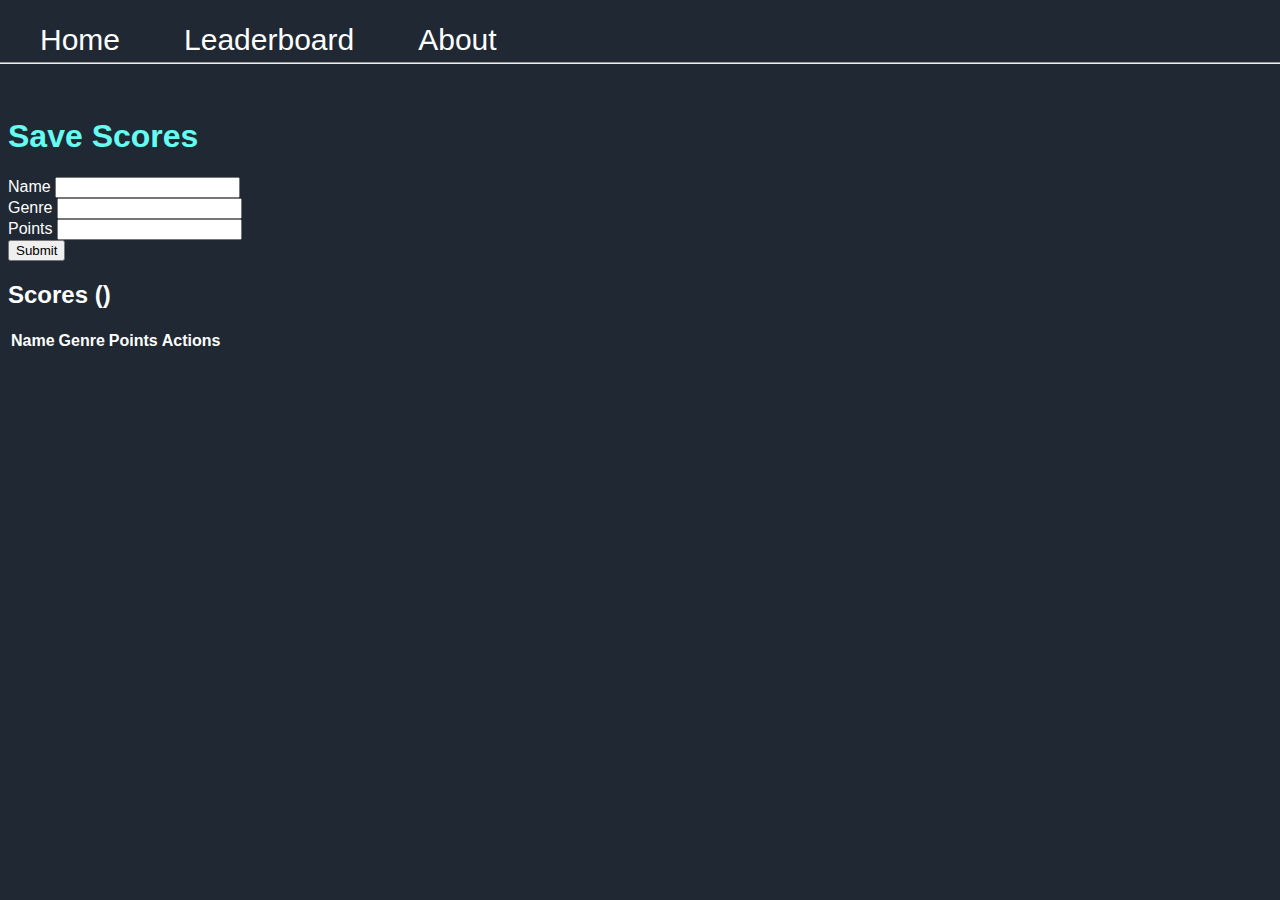
<file: leaderboard.html>
<!DOCTYPE html>
<html lang="en">

<head>
    <meta charset="UTF-8">
    <meta http-equiv="X-UA-Compatible" content="IE=edge">
    <meta name="viewport" content="width=device-width, initial-scale=1.0">
    <link href="https://cdn.jsdelivr.net/npm/bootstrap@5.1.3/dist/css/bootstrap.min.css" rel="stylesheet"
        integrity="sha384-1BmE4kWBq78iYhFldvKuhfTAU6auU8tT94WrHftjDbrCEXSU1oBoqyl2QvZ6jIW3" crossorigin="anonymous">
    <link rel="stylesheet" href="https://cdn.jsdelivr.net/npm/bootstrap@4.5.3/dist/css/bootstrap.min.css"
        integrity="sha384-TX8t27EcRE3e/ihU7zmQxVncDAy5uIKz4rEkgIXeMed4M0jlfIDPvg6uqKI2xXr2" crossorigin="anonymous">
    <link href="leaderboard.css" rel="stylesheet" type="text/css">
    <title>Leaderboard</title>
</head>

<body>
    <nav>
        <ul>
            <li><a href="mainpage.html">Home</a></li>
            <li><a href="leaderboard.html">Leaderboard</a></li>
            <li><a href="about.html">About</a></li>
        </ul>
    </nav>
    <hr>

    <br>

    <div class="container">
        <h1>Save Scores</h1>
        <div id="add-update-msg">
            <div class="alert alert-success" role="alert">
                Contact record successfully added
            </div>
        </div>
        <div class="form" id="add-contact">
            <form id="add-contact-form">
                <div class="form-group">
                    <label for="contact-name">Name</label>
                    <input type="text" id="contact-name" class="form-control" required>
                </div>
                <div class="form-group">
                    <label for="contact-genre">Genre</label>
                    <input type="contact-genre" id="contact-genre" class="form-control" required>
                </div>
                <div class="form-group">
                    <label for="contact-points">Points</label>
                    <input type="contact-points" id="contact-points" class="form-control" required>
                </div>

                <input type="submit" value="Submit" class="btn btn-primary" id="contact-submit">
            </form>
        </div>
    </div><!-- end add container -->

    <div class="container mt-5">
        <h2>Scores (<span id="total-contacts"></span>)</h2>
        <table class="table" id="points-list">
            <thead>
                <th>Name</th>
                <th>Genre</th>
                <th>Points</th>
                <th colspan="2">Actions</th>
            </thead>
            <tbody class = "text-light"></tbody>
        </table>
    </div>

    <script src="https://cdnjs.cloudflare.com/ajax/libs/jquery/3.5.1/jquery.min.js"></script>
    <script src="https://cdn.jsdelivr.net/npm/popper.js@1.16.1/dist/umd/popper.min.js"
        integrity="sha384-9/reFTGAW83EW2RDu2S0VKaIzap3H66lZH81PoYlFhbGU+6BZp6G7niu735Sk7lN"
        crossorigin="anonymous"></script>
    <script src="https://cdn.jsdelivr.net/npm/bootstrap@4.5.3/dist/js/bootstrap.min.js"
        integrity="sha384-w1Q4orYjBQndcko6MimVbzY0tgp4pWB4lZ7lr30WKz0vr/aWKhXdBNmNb5D92v7s"
        crossorigin="anonymous"></script>
    <script src="leaderboard.js"></script>
</body>

</html>
</file>
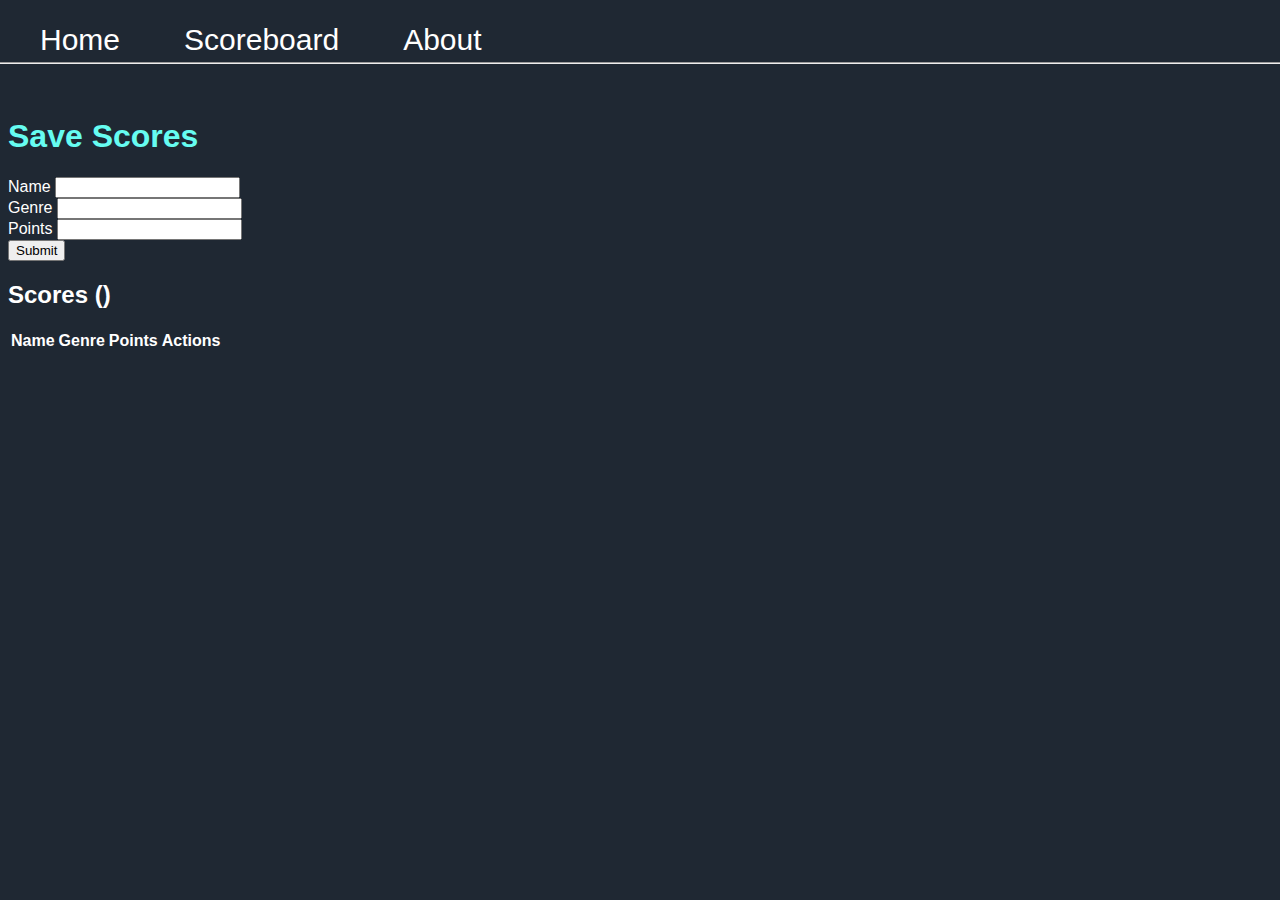
<file: scores.html>
<!DOCTYPE html>
<html lang="en">

<head>
    <meta charset="UTF-8">
    <meta http-equiv="X-UA-Compatible" content="IE=edge">
    <meta name="viewport" content="width=device-width, initial-scale=1.0">
    <link href="https://cdn.jsdelivr.net/npm/bootstrap@5.1.3/dist/css/bootstrap.min.css" rel="stylesheet"
        integrity="sha384-1BmE4kWBq78iYhFldvKuhfTAU6auU8tT94WrHftjDbrCEXSU1oBoqyl2QvZ6jIW3" crossorigin="anonymous">
    <link rel="stylesheet" href="https://cdn.jsdelivr.net/npm/bootstrap@4.5.3/dist/css/bootstrap.min.css"
        integrity="sha384-TX8t27EcRE3e/ihU7zmQxVncDAy5uIKz4rEkgIXeMed4M0jlfIDPvg6uqKI2xXr2" crossorigin="anonymous">
    <link href="scores.css" rel="stylesheet" type="text/css">
    <title>Leaderboard</title>
</head>

<body>
    <nav>
        <ul>
            <li><a href="mainpage.html">Home</a></li>
            <li><a href="scores.html">Scoreboard</a></li>
            <li><a href="about.html">About</a></li>
        </ul>
    </nav>
    <hr>

    <br>

    <div class="container">
        <h1>Save Scores</h1>
        <div id="add-update-msg">
            <div class="alert alert-success" role="alert">
                Contact record successfully added
                <a href="mainpage.html" id="homeButton" class="homeButton button hide">Scoreboard</a>
            </div>
        </div>
        <div class="form" id="add-contact">
            <form id="add-contact-form">
                <div class="form-group">
                    <label for="contact-name">Name</label>
                    <input type="text" id="contact-name" class="form-control">
                </div>
                <div class="form-group">
                    <label for="contact-genre">Genre</label>
                    <input type="text" id="contact-genre" class="form-control">
                </div>
                <div class="form-group">
                    <label for="contact-points">Points</label>
                    <input type="number" id="contact-points" class="form-control">
                </div>

                <input type="submit" value="Submit" class="btn btn-primary" id="contact-submit">
            </form>
        </div>
    </div><!-- end add container -->

    <div class="container mt-5">
        <h2>Scores (<span id="total-contacts"></span>)</h2>
        <table class="table" id="points-list">
            <thead>
                <th>Name</th>
                <th>Genre</th>
                <th>Points</th>
                <th colspan="2">Actions</th>
            </thead>
            <tbody class = "text-light"></tbody>
        </table>
    </div>

    <script src="https://cdnjs.cloudflare.com/ajax/libs/jquery/3.5.1/jquery.min.js"></script>
    <script src="https://cdn.jsdelivr.net/npm/popper.js@1.16.1/dist/umd/popper.min.js"
        integrity="sha384-9/reFTGAW83EW2RDu2S0VKaIzap3H66lZH81PoYlFhbGU+6BZp6G7niu735Sk7lN"
        crossorigin="anonymous"></script>
    <script src="https://cdn.jsdelivr.net/npm/bootstrap@4.5.3/dist/js/bootstrap.min.js"
        integrity="sha384-w1Q4orYjBQndcko6MimVbzY0tgp4pWB4lZ7lr30WKz0vr/aWKhXdBNmNb5D92v7s"
        crossorigin="anonymous"></script>
    <script src="scores.js"></script>
</body>

</html>
</file>
<file: leaderboard.css>
/* Main page css*/
ul {
    list-style-type: none;
    margin: 0;
    padding: 0;
    overflow: hidden;
  }
  
  li {
    float: left;
  }
  
  li a {
    display: block;
    color: white;
    text-align: center;
    padding: 15px 32px;
    text-decoration: none;
    font-size: 30px;
  }
  
  li a:hover {
    color:#66FCF1 ;
  }

  body{
      background-color: #1F2833;
      font-family: 'Gill Sans', 'Gill Sans MT', Calibri, 'Trebuchet MS', sans-serif; 
  }

  hr{
      color: white;
      margin: -10px;
      margin-bottom: 15px;
  }

  h1{
      color: #66FCF1;
  }

.my-row{
    height: 300px;
    background-color: black;
}

hr{
    color: white;
    margin: -10px;
    margin-bottom: 15px;
}

.form-group{
    color:white;
}

h2{
  color: white;
}

thead{
  color: white;
}
</file>
<file: scores.css>
/* Main page css*/
ul {
    list-style-type: none;
    margin: 0;
    padding: 0;
    overflow: hidden;
  }
  
  li {
    float: left;
  }
  
  li a {
    display: block;
    color: white;
    text-align: center;
    padding: 15px 32px;
    text-decoration: none;
    font-size: 30px;
  }
  
  li a:hover {
    color:#66FCF1 ;
  }

  body{
      background-color: #1F2833;
      font-family: 'Gill Sans', 'Gill Sans MT', Calibri, 'Trebuchet MS', sans-serif; 
  }

  hr{
      color: white;
      margin: -10px;
      margin-bottom: 15px;
  }

  h1{
      color: #66FCF1;
  }

.my-row{
    height: 300px;
    background-color: black;
}

hr{
    color: white;
    margin: -10px;
    margin-bottom: 15px;
}

.form-group{
    color:white;
}

h2{
  color: white;
}

thead{
  color: white;
}
</file>
